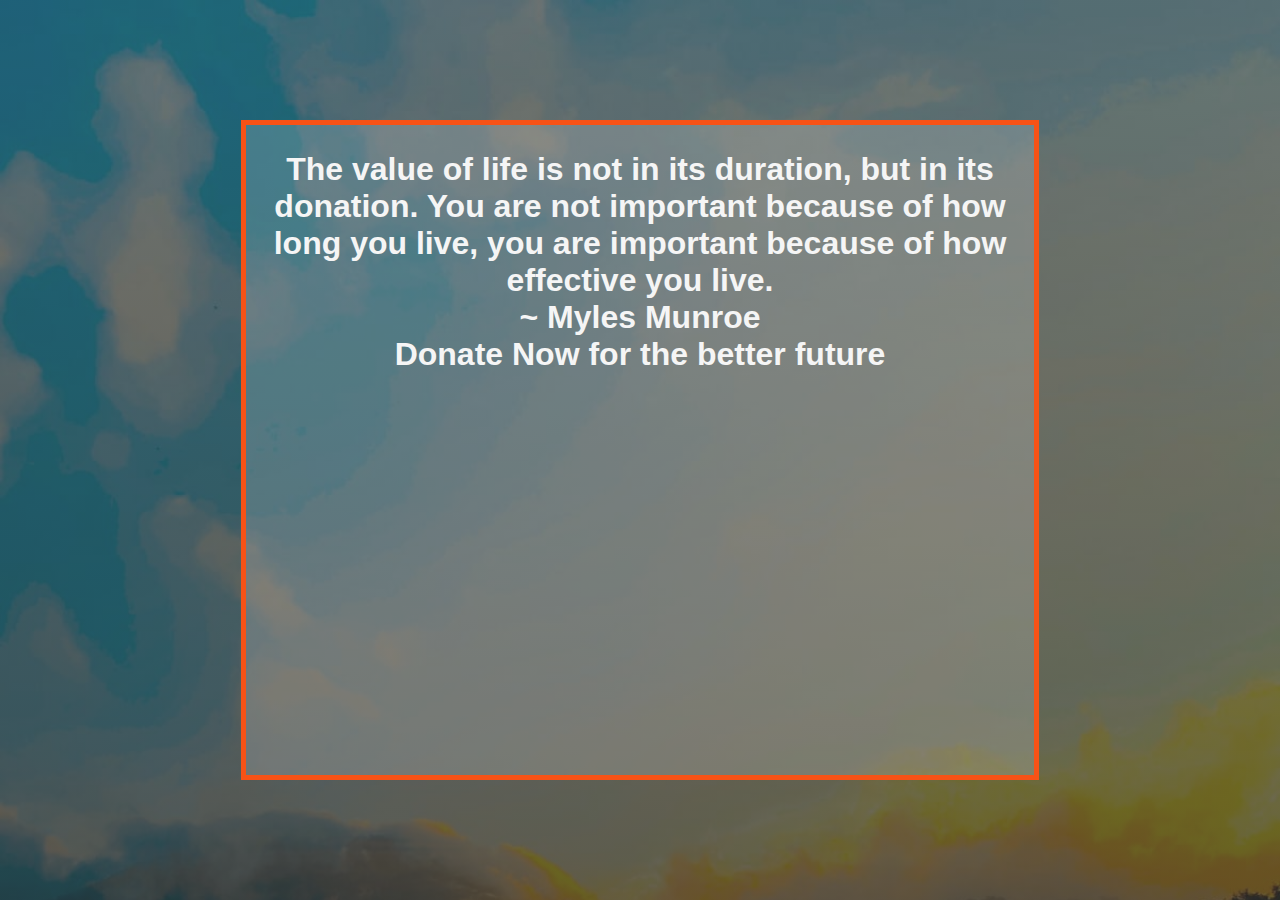
<file: Payment_Gateway_Integration/css/donate.html>
<!DOCTYPE html>
<html lang="en">
  <head>
    <meta charset="UTF-8" />
    <meta http-equiv="X-UA-Compatible" content="IE=edge" />
    <meta name="viewport" content="width=device-width, initial-scale=1.0" />
    <title>Document</title>
    <link rel="stylesheet" href="donate.css" />
  </head>
  <body>
    <div class="donation">
      <div class="wall">
        <div class="center">
            <h1>The value of life is not in its duration, but in its donation. You are not important because of how long you live, you are important because of how effective you live.

               <br>~ Myles Munroe<br>Donate Now for the better future</h1>
               <div class="razorpay-embed-btn" data-url="https://rzp.io/l/hjYWrre" data-text="Donate Now" data-color="#528FF0" data-size="small">
                <script>
                  (function(){
                    var d=document; var x=!d.getElementById('razorpay-embed-btn-js')
                    if(x){ var s=d.createElement('script'); s.defer=!0;s.id='razorpay-embed-btn-js';
                    s.src='https://cdn.razorpay.com/static/embed_btn/bundle.js';d.body.appendChild(s);} else{var rzp=window['__rzp__'];
                    rzp && rzp.init && rzp.init()}})();
                </script>
              </div>
                  
        </div>
      </div>
    </div>
  </body>
</html>
</file>
<file: Payment_Gateway_Integration/css/donate.css>
*{
    margin: 0;
    padding: 0;
}
html, body, .donation{
    height: 100%;
  }

div .wall{
    background-image:linear-gradient(to bottom, rgba(58, 58, 58, 0.52), rgba(46, 46, 46, 0.73)),
    url('img33.jpeg');
    height:100vh;
    width:100%;
    background-repeat: no-repeat;
    background-position: top;
    background-size: cover;
    max-width:100%;
  }
  .center {
    position: absolute;
    left: 50%;
    top: 50%;
    transform: translate(-50%, -50%);
    background-color: rgba(232, 232, 232, 0.2);
    border: 5px solid rgb(247, 82, 22);
    height: 70vh;
    width:60vw;
    padding: 10px;
    }
    div .center h1{
    color:whitesmoke;
    font-size:2rem;
    text-align: center;
    margin:1rem;
    font-family:'Segoe UI', Tahoma, Geneva, Verdana, sans-serif;
    }
    div .razorpay-embed-btn{
        text-align: center;
    }
    @media only screen and (max-width: 700px){
        html, body, .donation{
            height: auto;
            overflow: hidden;
          }
        div .wall{
            height: 100vh;
            
        }
        .center{
            height: 72vh;
    width: 242px;
    margin-top: 31px;
        }
        div .center h1{
            font-size:12px;
            width:130px;
            margin:2rem 6rem;
        }
    }
    @media only screen and (max-width: 400px){
        div .center h1{
            font-size: 19px;
            width: auto;
            margin: 2rem 1rem;
            

        }
    }
</file>
